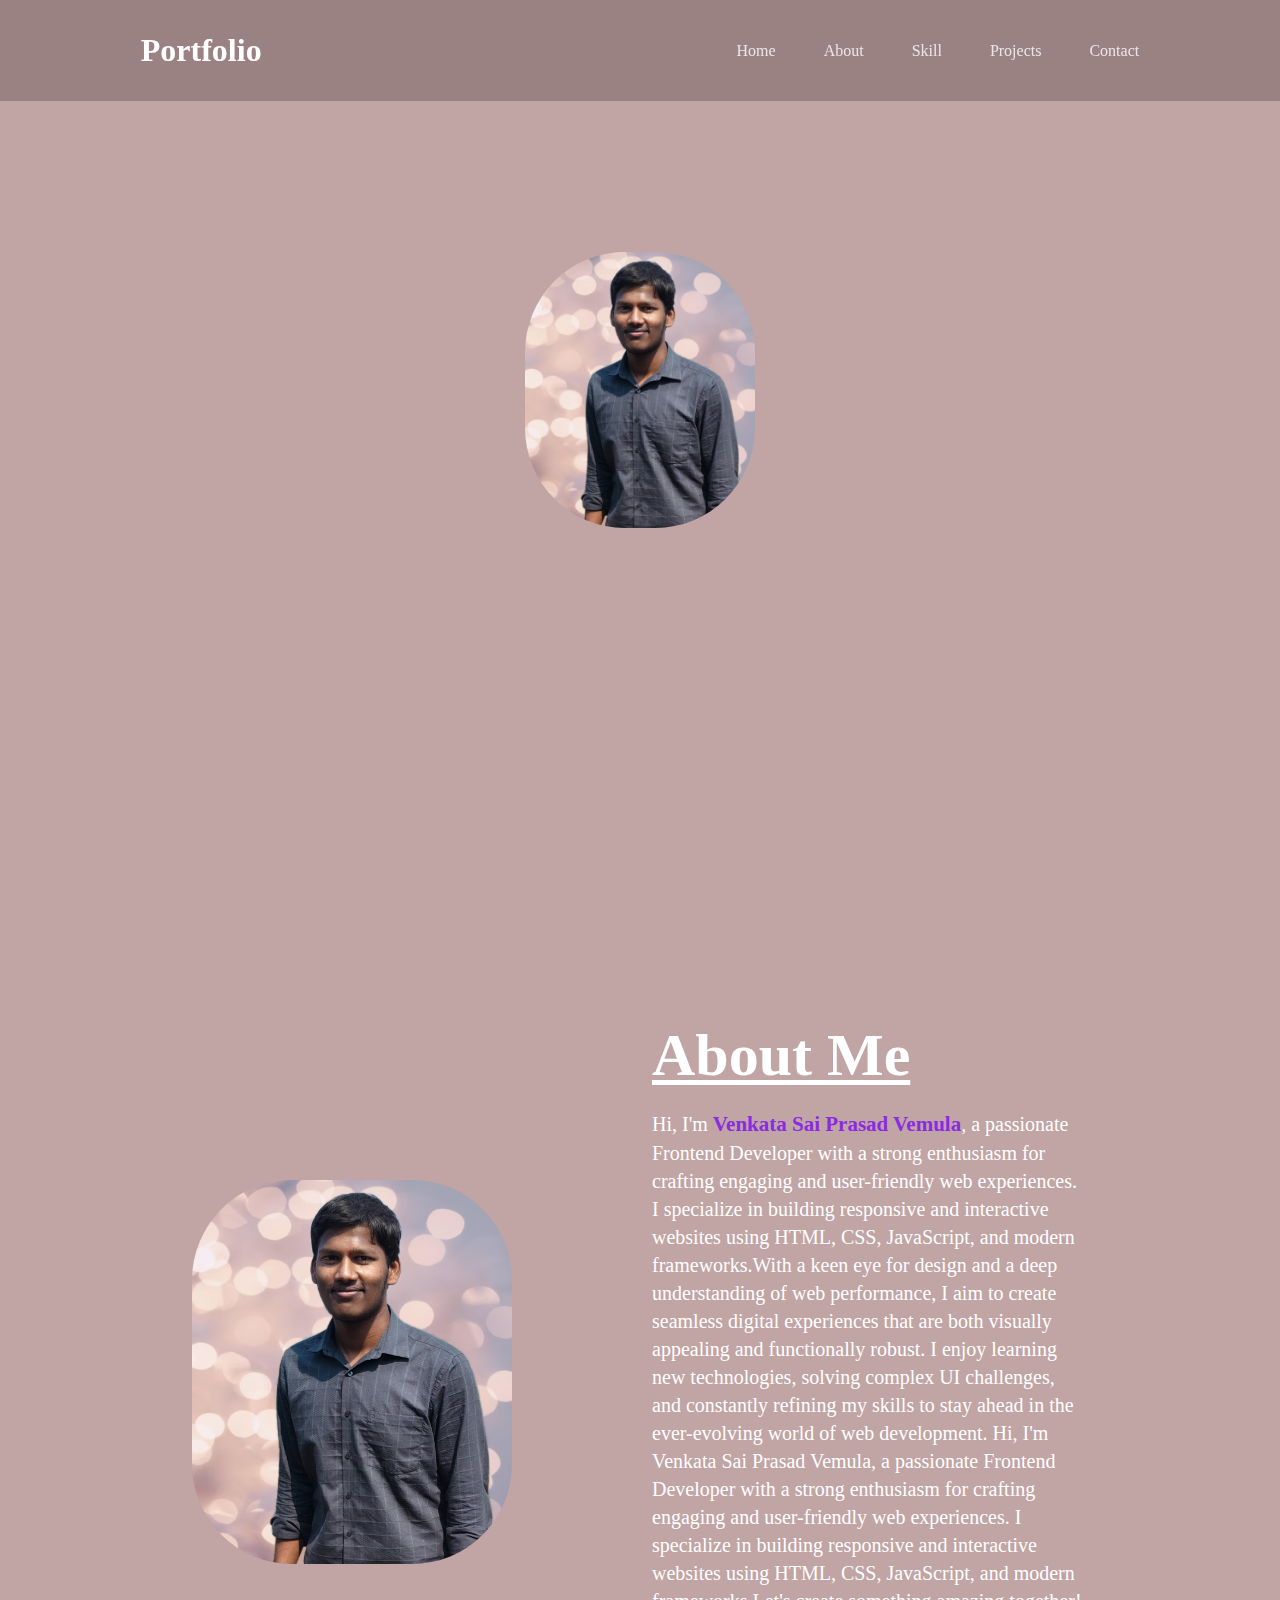
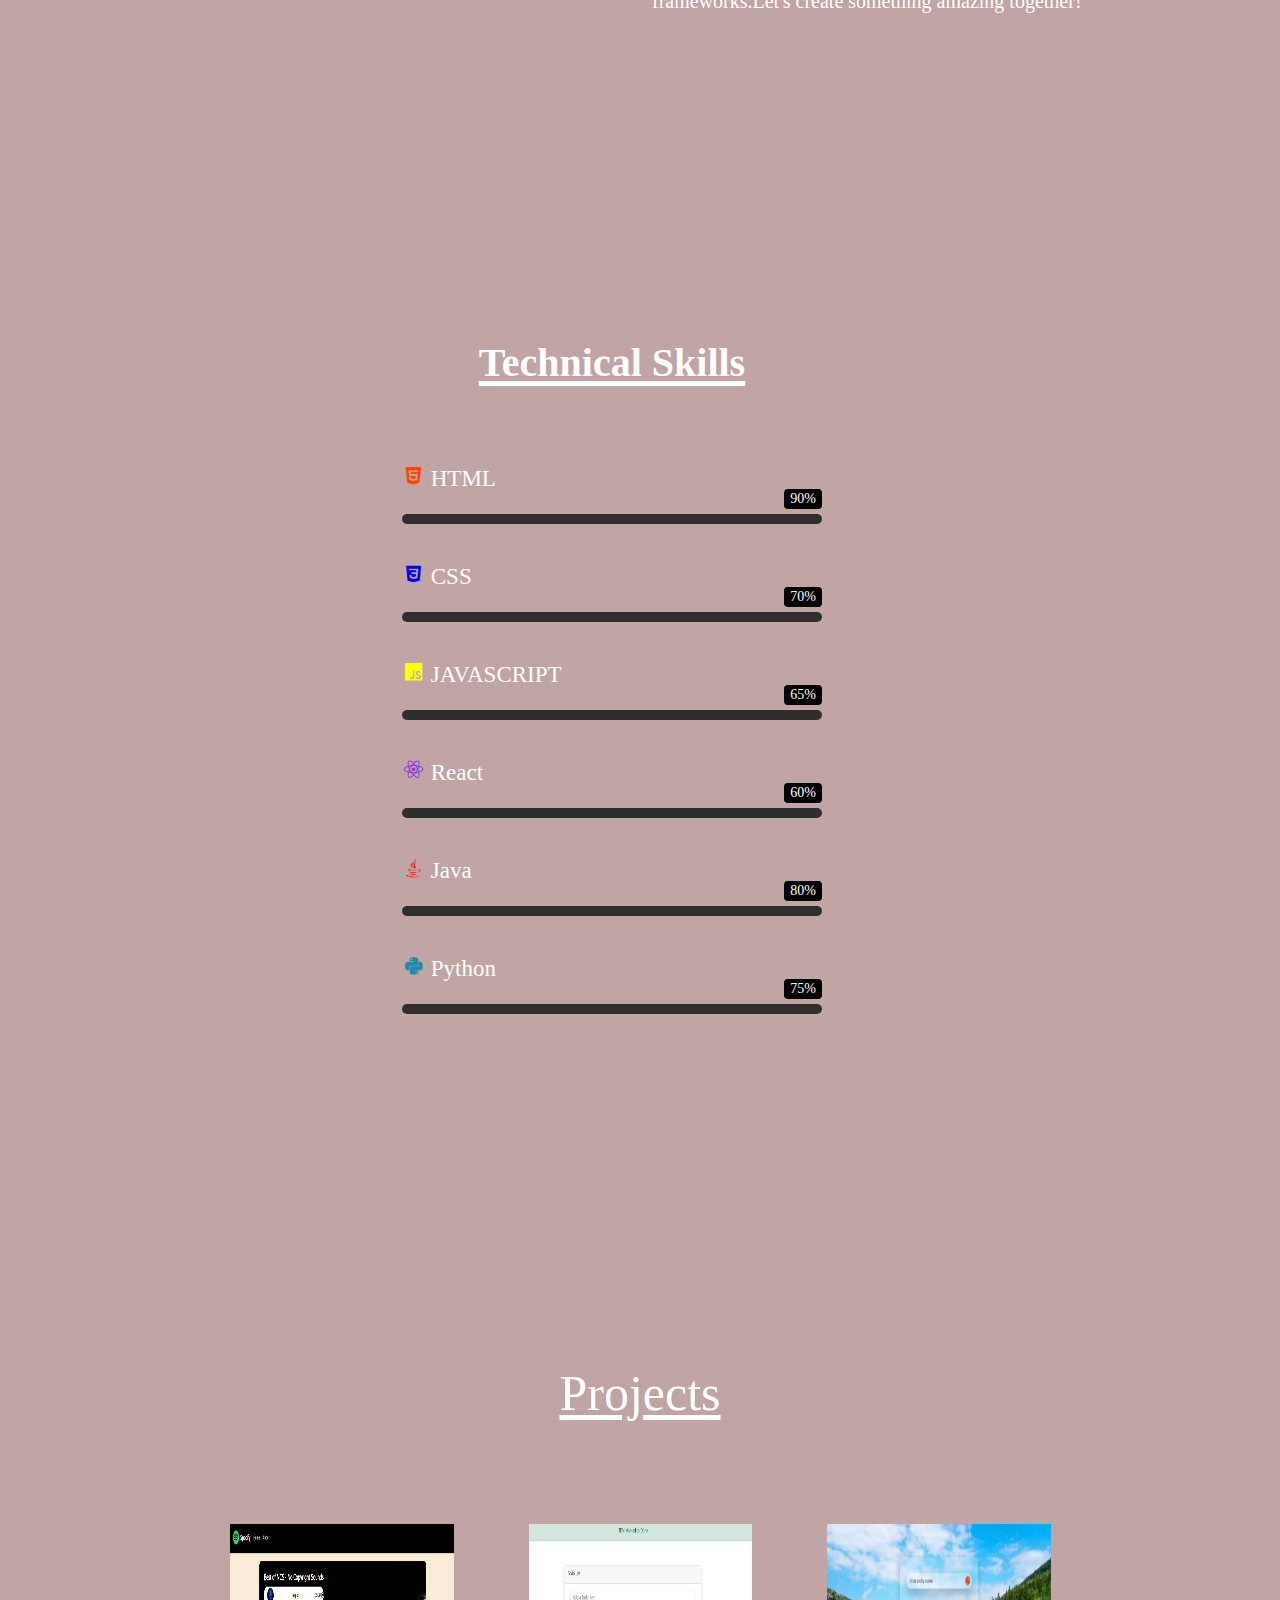
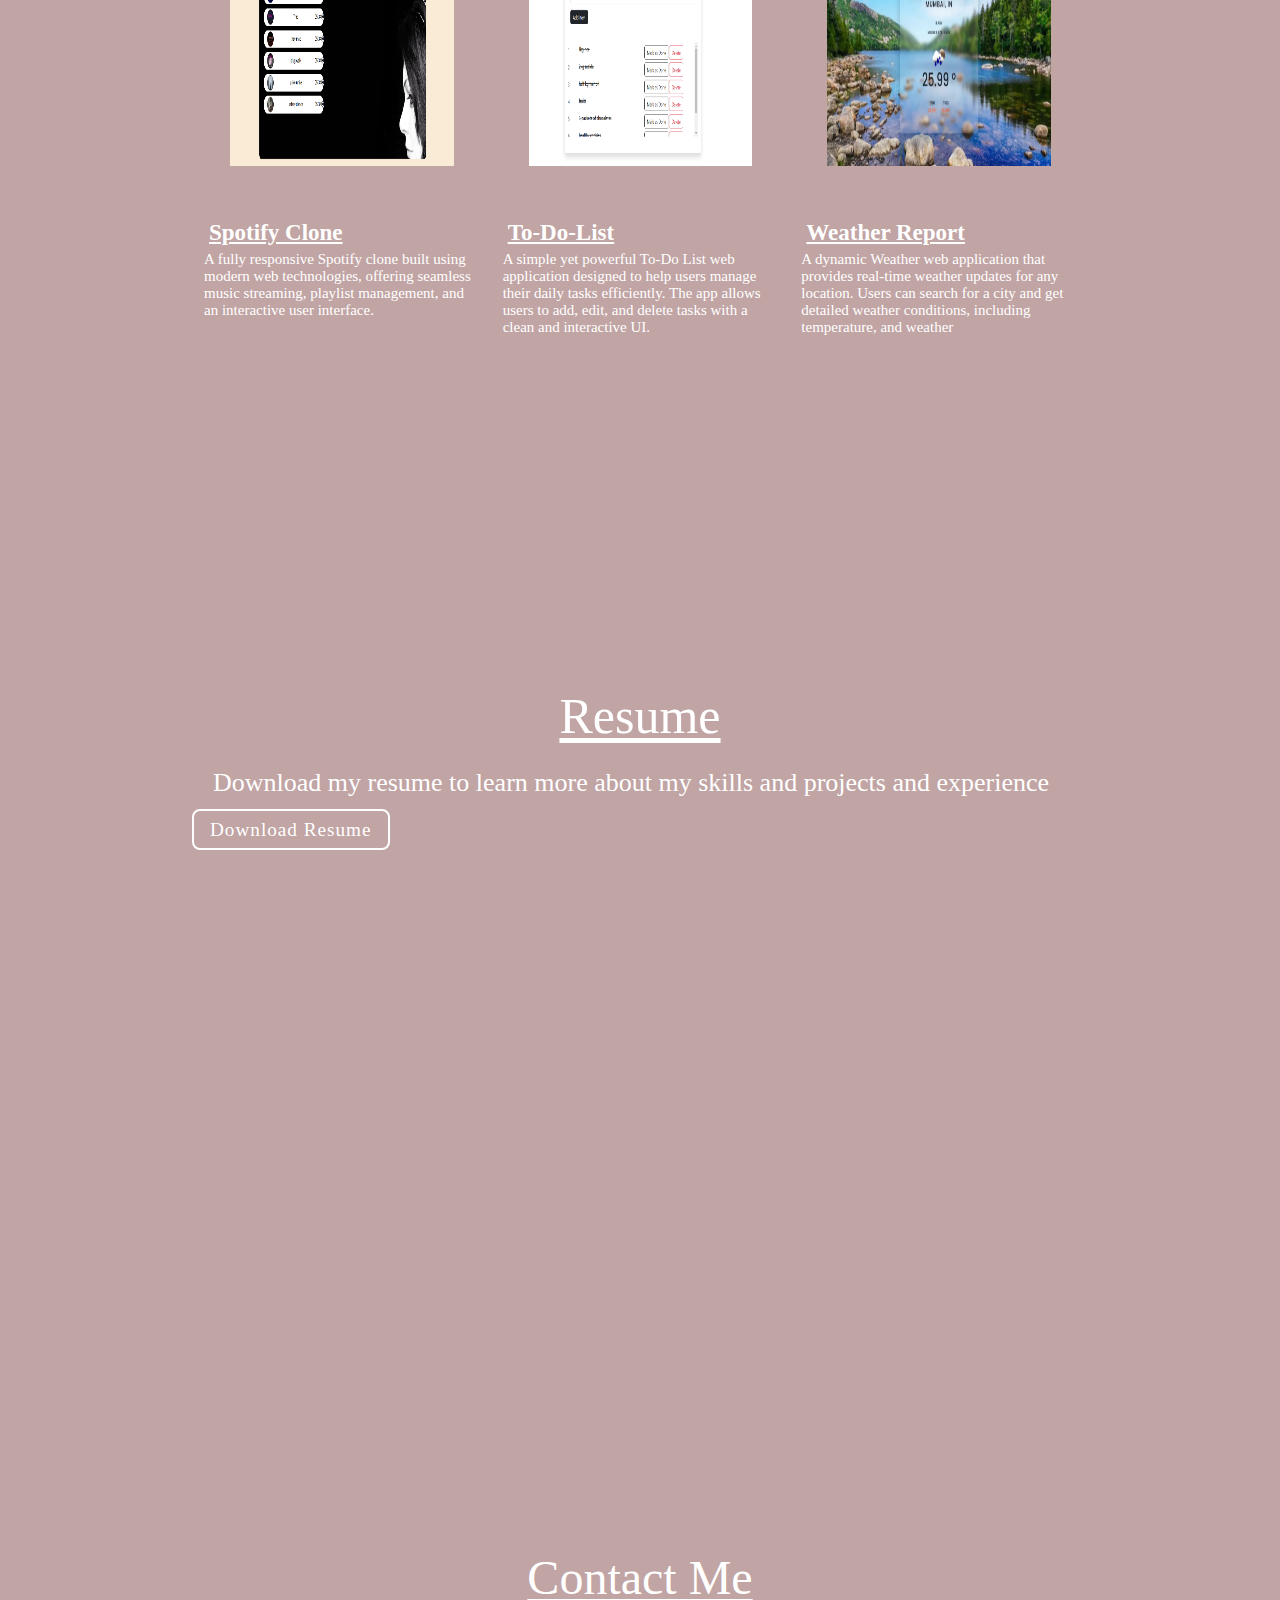
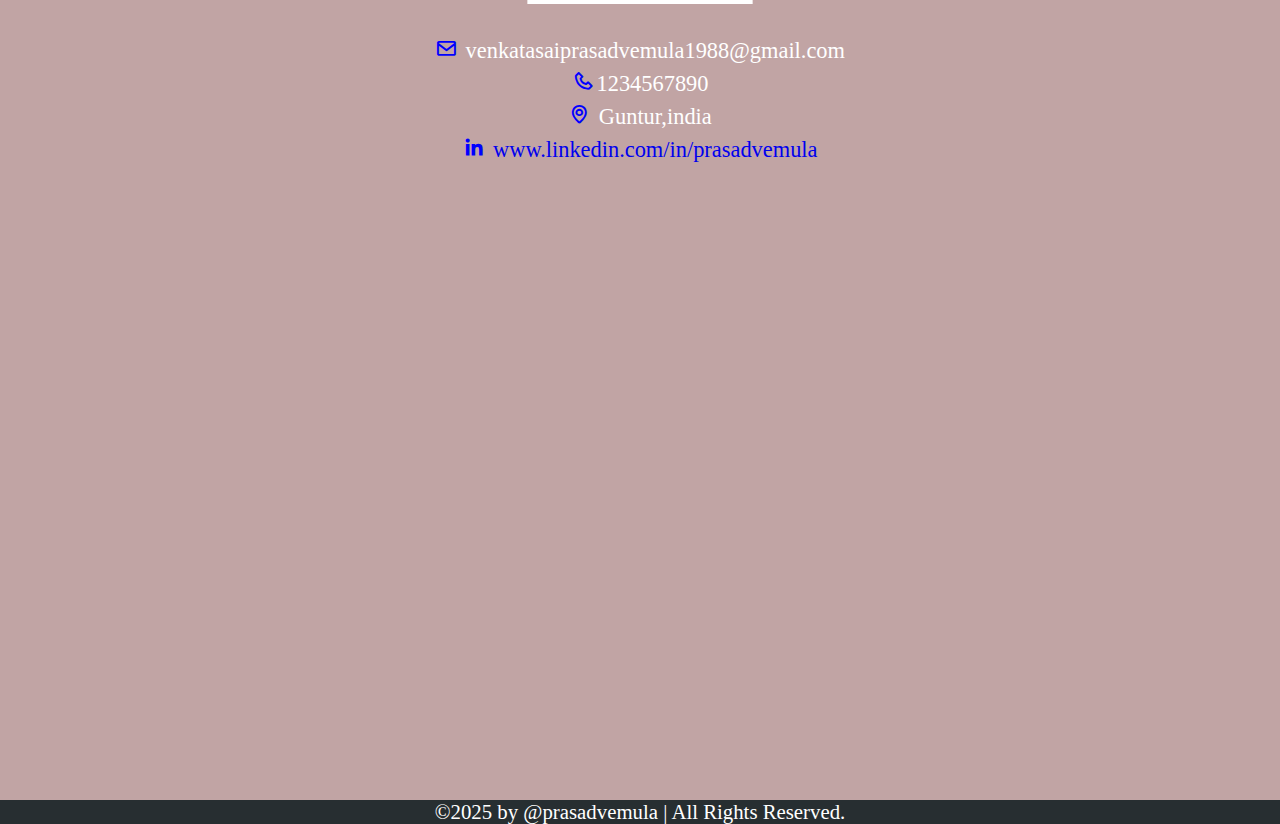
<file: T-2 Portfolio/index.html>
<!DOCTYPE html>
<html lang="en">
  <head>
    <meta charset="UTF-8" />
    <meta name="viewport" content="width=device-width, initial-scale=1.0" />
    <title>Portfolio Website</title>
    <link rel="stylesheet" href="style.css" />
    <link
      href="https://unpkg.com/boxicons@2.1.4/css/boxicons.min.css"
      rel="stylesheet"
    />
  </head>
  <body>
    <header>
      <a class="logo">Portfolio</a>

      <ul class="links">
        <a href="#home">Home</a>
        <a href="#about">About</a>
        <a href="#skill">Skill</a>
        <a href="#projects">Projects</a>
        <a href="#contact">Contact</a>
      </ul>
      <box-icon name="menu" id="menu"></box-icon>
    </header>

    <section class="home"  id = "home">
      <img src="prasadph.jpg" alt="profile_pic" />

      <div class="info">
        <h1 class="logo fade-slide">Hello, I'm Prasad</h1>
        <h3 class = "fade-slide">Frontend Developer</h3>
      </div>
    </section>

    <section class="about" id="about">
      <div class="about-img">
        <img src="prasadph.jpg" alt="profile_pic" />
      </div>

      <div class="about-text">
        <h2>About Me</h2>
        <p>
          Hi, I'm <span style = "font-size: 21px; font-weight: bold;color : blueviolet;">Venkata Sai Prasad Vemula</span>, a passionate Frontend Developer with a strong enthusiasm for crafting engaging and user-friendly web experiences. I specialize in building responsive and interactive websites using HTML, CSS, JavaScript, and modern frameworks.With a keen eye for design and a deep understanding of web performance, I aim to create seamless digital experiences that are both visually appealing and functionally robust. I enjoy learning new technologies, solving complex UI challenges, and constantly refining my skills to stay ahead in the ever-evolving world of web development.
          Hi, I'm Venkata Sai Prasad Vemula, a passionate Frontend Developer with a strong enthusiasm for crafting engaging and user-friendly web experiences. I specialize in building responsive and interactive websites using HTML, CSS, JavaScript, and modern frameworks.Let's create something amazing together!
        </p>
      </div>
    </section>
    
    <section class="sec-cont" id = "skill">
      <div class="box-cont1">
        <h1 class="heading1">Technical Skills</h1>
        <div class="Tech-bars">
          <div class="bar"><i style = "color : orangered" class='bx bxl-html5'></i></box-icon>
            <div class="lang">
              <span>HTML</span>
            </div>
            <div class="progress-container">
            <span class="progress-percent">90%</span>
            <div class="progress html">
              <span></span>
            </div>
          </div>
            
          </div>
          
          <div class="bar"><i style = "color : blue" class='bx bxl-css3'></i></box-icon>
            <div class="lang">
              <span>CSS</span>
            </div>
            <div class="progress-container">
              <span class="progress-percent">70%</span>
              <div class="progress css">
                <span></span>
              </div>
            </div>
          </div>

          <div class="bar"><i style = "color : yellow" class='bx bxl-javascript'></i></box-icon>
            <div class="lang">
              <span>JAVASCRIPT</span>
            </div>
            <div class="progress-container">
              <span class="progress-percent">65%</span>
              <div class="progress javascript">
                <span></span>
              </div>
            </div>
          </div>

          <div class="bar"><i style = "color : blueviolet" class='bx bxl-react'></i>
            <div class="lang">
              <span>React</span>
            </div>
            <div class="progress-container">
              <span class="progress-percent">60%</span>
              <div class="progress react">
                <span></span>
              </div>
            </div>
          </div>
          <div class="bar"><i style = "color : red" class='bx bxl-java'></i>
            <div class="lang">
              <span>Java</span>
            </div>
            <div class="progress-container">
              <span class="progress-percent">80%</span>
              <div class="progress java">
                <span></span>
              </div>
            </div>
          </div>
          
          <div class="bar"><i style = "color : rgb(31, 137, 172)" class='bx bxl-python'></i>
            <div class="lang">
              <span>Python</span>
            </div>
            <div class="progress-container">
              <span class="progress-percent">75%</span>
              <div class="progress python">
                <span></span>
              </div>
            </div>
          </div>

        </div>
      </div>
    </section>

    <section class = "project" id = "projects">
      <h2>Projects</h2>

      <div class="proj-cont">
        <div class="proj-box">
        <img src="p-1.png" alt="proj1">
          <div class = "desc">
          <h5>Spotify Clone</h5>
          <p>A fully responsive Spotify clone built using modern web technologies, offering seamless music streaming, playlist management, and an interactive user interface.</p>
        </div>
      </div>
        <div class="proj-box">
        <img src="p-2.png" alt="proj1">
          <div class = "desc">
          <h5>To-Do-List</h5>
          <p>A simple yet powerful To-Do List web application designed to help users manage their daily tasks efficiently. The app allows users to add, edit, and delete tasks with a clean and interactive UI.</p>
        </div>
      </div>
        <div class="proj-box">
        <img src="p-3.webp" alt="proj1">
          <div class = "desc">
          <h5>Weather Report</h5>
          <p>A dynamic Weather web application that provides real-time weather updates for any location. Users can search for a city and get detailed weather conditions, including temperature, and weather</p>
        </div>
      </div>
    </section>

    <section class = "resume" id = "resume">
      <h2>Resume</h2>
      <p>Download my resume to learn more about my skills and projects and experience</p>
      <a href = "resume.pdf" download class = "btn" >Download Resume</a>
    </section>

    <section class = "contact" id = "contact">
      
      <h2>Contact Me</h2>
      <div class="contact-details">
        <p><i class ="bx bx-envelope"></i> venkatasaiprasadvemula1988@gmail.com</p>
        <p><i class =" bx bx-phone"></i>1234567890</p>
        <p><i class ="bx bx-map"></i> Guntur,india</p>
        <p><i class ="bx bxl-linkedin"></i> <a href="www.linkedin.com/in/venkata-sai-prasad-vemula-0b4b1127a" target = "_blank"> www.linkedin.com/in/prasadvemula</a>
        </p>
      </div>
    </section>

    <footer class = "footer">
      <div class="footer-con">
        <p>&copy;2025 by @prasadvemula | All Rights Reserved.</p>
      </div>
    </footer>
  </body>
</html>
</file>
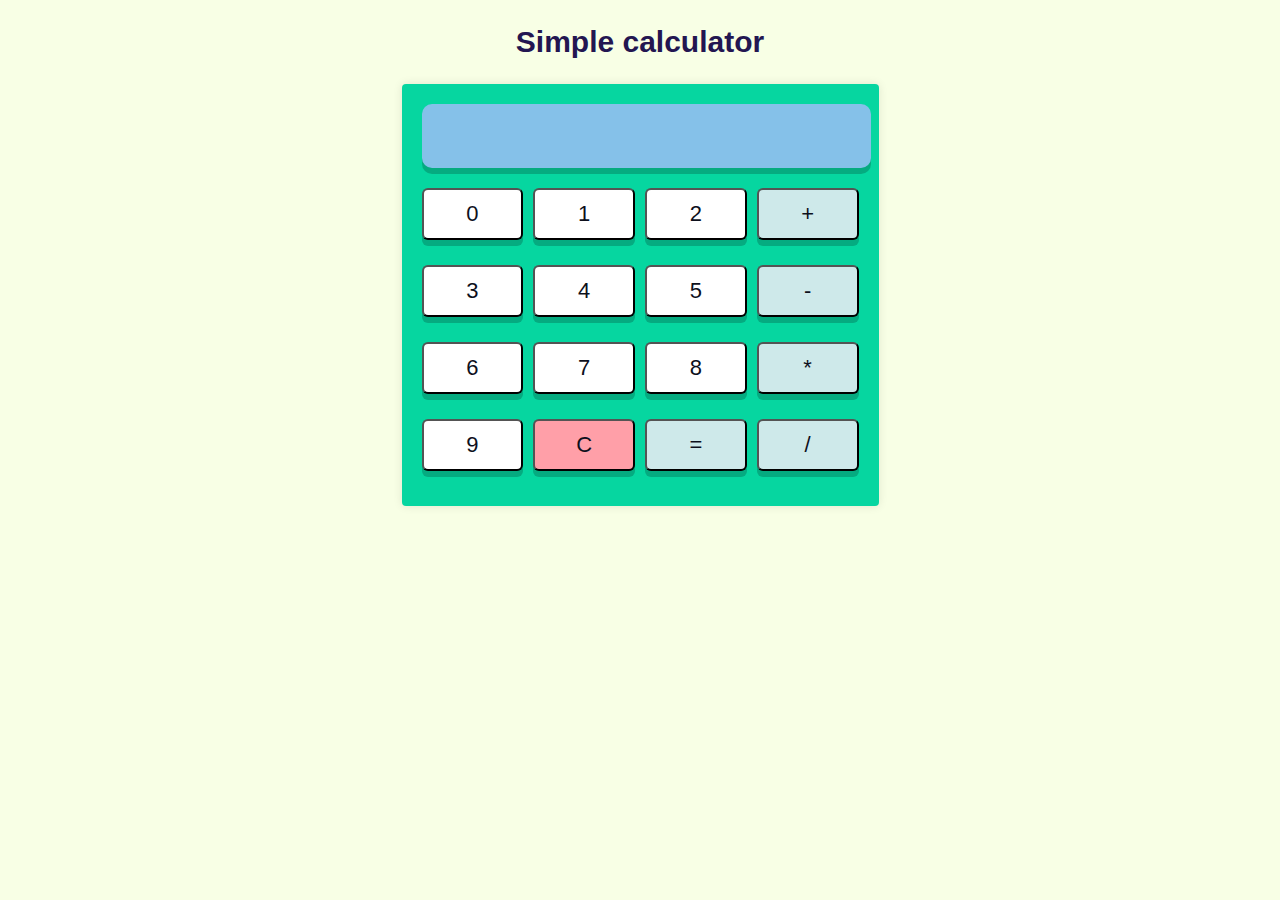
<file: T-3 Calculator/index.html>
<!DOCTYPE html>
<html lang="en">
<head>
    <meta charset="UTF-8">
    <meta name="viewport" content="width=device-width, initial-scale=1.0">
    <title>CALCULATOR BY PRASAD</title>
    <link rel="stylesheet" href="style.css">
</head>
<body>
    <h2>Simple calculator</h2>
    <form name="cal" >
        <div class="calculator">
            <input type="text" name="disp" id="display" value="" readonly>
            <div class="buttons">
                <input type="button" value="0" onclick="cal.disp.value+='0'">
                <input type="button" value="1" onclick="cal.disp.value+='1'">
                <input type="button" value="2" onclick="cal.disp.value+='2'">
                <input type="button" class="operator" name="plus" value="+" onclick="cal.disp.value+='+'">
                <input type="button" value="3" onclick="cal.disp.value+='3'">
                <input type="button" value="4" onclick="cal.disp.value+='4'">
                <input type="button" value="5" onclick="cal.disp.value+='5'">
                <input type="button" class="operator" name="minus" value="-" onclick="cal.disp.value+='-'">
                <input type="button" value="6" onclick="cal.disp.value+='6'">
                <input type="button" value="7" onclick="cal.disp.value+='7'">
                <input type="button" value="8" onclick="cal.disp.value+='8'">
                <input type="button" class="operator" name="multiply" value="*" onclick="cal.disp.value+='*'">
                <input type="button" value="9" onclick="cal.disp.value+='9'">
                <input type="button" id="clear" name="clear" value="C" onclick="cal.disp.value=''">
                <input type="button" class="operator" name="equal" value="=" onclick="cal.disp.value = eval(cal.disp.value)">
                <input type="button" class="operator" name="div" value="/" onclick="cal.disp.value+='/'">
            </div>
        </div>
    </form>
</body>
</html>
</file>
<file: T-2 Portfolio/style.css>
* {
  font-family: "Times New Roman", Times, serif;
  margin: 0;
  padding: 0;
  box-sizing: border-box;
  text-decoration: none;
  list-style: none;
}
body {
  background-color: rgb(193, 164, 164);
  color : white;
}

header {
  position: fixed;
  top: 0;
  width: 100%;
  padding: 2rem 11%;
  display: flex;
  align-items: center;
  justify-content: space-between;
  background-color: rgba(39, 25, 25, 0.242);
}

ul {
  display: flex;
  align-items: center;
  gap: 3em;
}

header ul a {
  color: white;
  opacity: 0.8;
  transition: 0.2s ease-in-out;
}

header ul a:hover {
  opacity: 1;
}

.logo {
  font-size: 2rem;
  color: white;
  font-weight: 800;

}

.logo:hover {
  opacity: 1;
}

.btn {
  color: white;
  padding: 0.5rem 1rem;
  font-size: 1.2rem;
  font-weight: 500;
  letter-spacing: 1px;
  border: 2px solid white;
  border-radius: 0.5rem;
}

.btn:hover {
  color: black;
  background-color: white;
}

#menu {
  color: white;
  font-size: 3em;
  display: none;
}

section {
  min-height: 100vh;
  padding: 5% 15%;
}

.home {
  display: flex;
  flex-direction: column;
  align-items: center;
  justify-content: center;
  gap: 2rem;
  color: white;
}


.fade-slide{
  opacity : 0;
  transform : translateY(20px);
  animation : fadeSlide 1.5s ease-out forwards;
}

@keyframes fadeSlide{
  from {
    opacity : 0;
    transform : translateY(10px);
  }
  to{
    opacity : 1;
    transform : translateY(20px);
  }
}

.home img {
  width: 18vw;
  border-radius: 100px;
  margin-top: 3em;
}

.info {
  display: flex;
  flex-direction: column;
  text-align: center;
  gap: 0.5em;
  max-width: 600px;
}
.info h1 {
  font-size: 5em;
  font-weight: 500;
  background: linear-gradient(#3dae29, #158abc);
  background-clip: text;
  color: transparent;
}

.info h3 {
  font-size: 2em;
  font-weight: 100;
}
.info p {
  opacity: 0.7;
}

.about {
  display: grid;
  grid-template-columns: repeat(2, 1fr);
  align-items: center;
  gap: 1.5rem;
}

.about-img img {
  width: 25vw;
  border-radius: 100px;
  margin-top: 3em;
}

.about-text h2 {
  font-size: 60px;
  color: white;
  padding-bottom: 20px;
  text-decoration: underline;
  text-underline-offset: 5px;
  text-decoration-thickness: 5px;
}

.about-text p {
  color: white;
  font-size: 20px;
  line-height: 1.4;
  margin-bottom: 4rem;
}

.sec-cont {
  color: white;
}

.box-cont1 {
  width: 600px;
  height: 500px;
  padding: 75px 90px;
  margin-left: 120px;
}


.heading1 {
  margin-top : 0;
  color : white;
  font-size : 40px;
  text-align: center;
  text-decoration: underline;
  text-underline-offset: 5px;
  text-decoration-thickness: 5px;
  padding-bottom: 40px;
}
.bar {
  font-size: 23px;
}

.sec-cont {
  display: flex;
  flex-wrap: wrap;
}

.Tech-bars .bar {
  margin-top: 40px 0;
}


.Tech-bars .bar .lang {
  margin-bottom: 5px;
  display: inline-block;
  padding-bottom : 17px;
  padding-top : 40px;
}

.progress-container {
    position: relative;
    width: 100%;
  }

.progress-percent {
    position: absolute;
    top: -25px; 
    right: 0;
    font-size: 14px;
    color: white;
    background-color: black;
    padding: 2px 6px;
    border-radius: 4px;
  }

.Tech-bars .bar .progress {
  position: relative;
  border-radius: 10px;
  width: 100%;
  height: 10px;
  background-color: #2e2e2e; 
  overflow: hidden;

}

.Tech-bars .bar .progress span {
  height: 100%;
  display: block;
  border-radius: 10px;
  animation: animate 2s ease-in-out forwards;
  transform: scaleX(0);
  transform-origin: left;

}

.progress.html span {
    width: 90%;
  background-color: orangered;
  animation-delay : 0.2s;

}
.progress.css span {
  width: 80%;
  background-color: blue;
}
.progress.javascript span {
  width: 70%;
  background-color: yellow;
}
.progress.react span {
  width: 50%;
  background-color: blueviolet;
}
.progress.java span {
  width: 85%;
  background-color: red;
}
.progress.python span {
  width: 75%;
  background-color: rgb(31, 137, 172);
}

@keyframes animate {
    100%{
        transform:scaleX(1);
    }
}


.project{
  color : white;
  margin-top : 200px;
}

.project h2{
  font-weight: 300;
  display : flex;
  flex-wrap: wrap;
  margin-bottom: 4rem;
  justify-content: center;
  font-size : 50px;
  text-decoration: underline;
  text-underline-offset: 5px;
  text-decoration-thickness: 5px;
  
}

.project img{
  height : 70%;
  width : 100%;
  margin : 38px;
  padding-right : 75px;
}
.project h5{
  font-size : 23px;
}

.proj-cont{
  display: grid;
  grid-template-columns: repeat(3,1fr);
}

.project .desc{
  font-size : 15px;
  margin : 12px;
}
.desc h5{
  margin : 5px;
  text-decoration: underline;
}

.resume h2{
  display : flex;
  margin : 23px;
  justify-content: center;
  font-size : 50px;
  font-weight: 450;
  text-decoration: underline;
  text-underline-offset: 5px;
  text-decoration-thickness: 5px;
}

.resume p{
  margin: 21px;
  font-size : 26px;
}

.contact{
  text-align: center;
  padding : 50px 20px;
}

.contact h2{
  font-size : 3rem;
  font-weight : 300;
  margin-bottom : 2rem;
  text-decoration: underline;
  text-underline-offset: 5px;
  text-decoration-thickness: 5px;
}

.contact-details{
  font-size : 1.4rem;
}

.contact-details i{
  color : blue;
  margin-right : 3px;
}

.contact-details p{
  margin-bottom : 6px;
}

.footer{
  font-size : 1.3rem;
  display : flex;
  justify-content: center;
  background-color: #272e31;
}
</file>
<file: T-3 Calculator/style.css>
body{

    background-color: #f8ffe5;
}


form {
    display: flex;
    justify-content: center;
    margin:auto;
    font-family: 'Trebuchet MS', 'Lucida Sans Unicode', 'Lucida Grande', 'Lucida Sans', Arial, sans-serif;
}

h2{
    font-family :'Trebuchet MS', 'Lucida Sans Unicode', 'Lucida Grande', 'Lucida Sans', Arial, sans-serif;
    font-size: 30px;
    text-align: center;
    color : #231651;
}


.calculator {
    background-color: #06d6a0;
    border-radius: 4px;
    padding: 20px;
    box-shadow: 0 0 10px rgba(0, 0, 0, 0.1);
}

#display {
    width: 100%;
    font-size: 33px;
    text-align: right;
    background-color: #85C1E9;
    border: none;
    padding: 6px;
    border-radius: 10px;
    margin-bottom: 20px;
}

.buttons {
    display: grid;
    grid-template-columns: repeat(4, 1fr);
    gap: 10px;
}

input {
    background-color: #fff;
    border-radius: 6px;
    width: 100%;
    height: 52px;
    font-size: 22px;
    box-shadow: 0 6px rgba(6, 0, 0, 0.2);
    cursor: pointer;
    margin-bottom: 15px;
    color: #0d101c;
}

input:hover {
    background-color: #7d0d0d;
    color: #fff;
}

input.operator {
    background-color: #cee9ea;
}

#clear {
    background-color: #ff9fa8;
}

#clear:hover {
    background-color: #f297a0;
}
</file>
